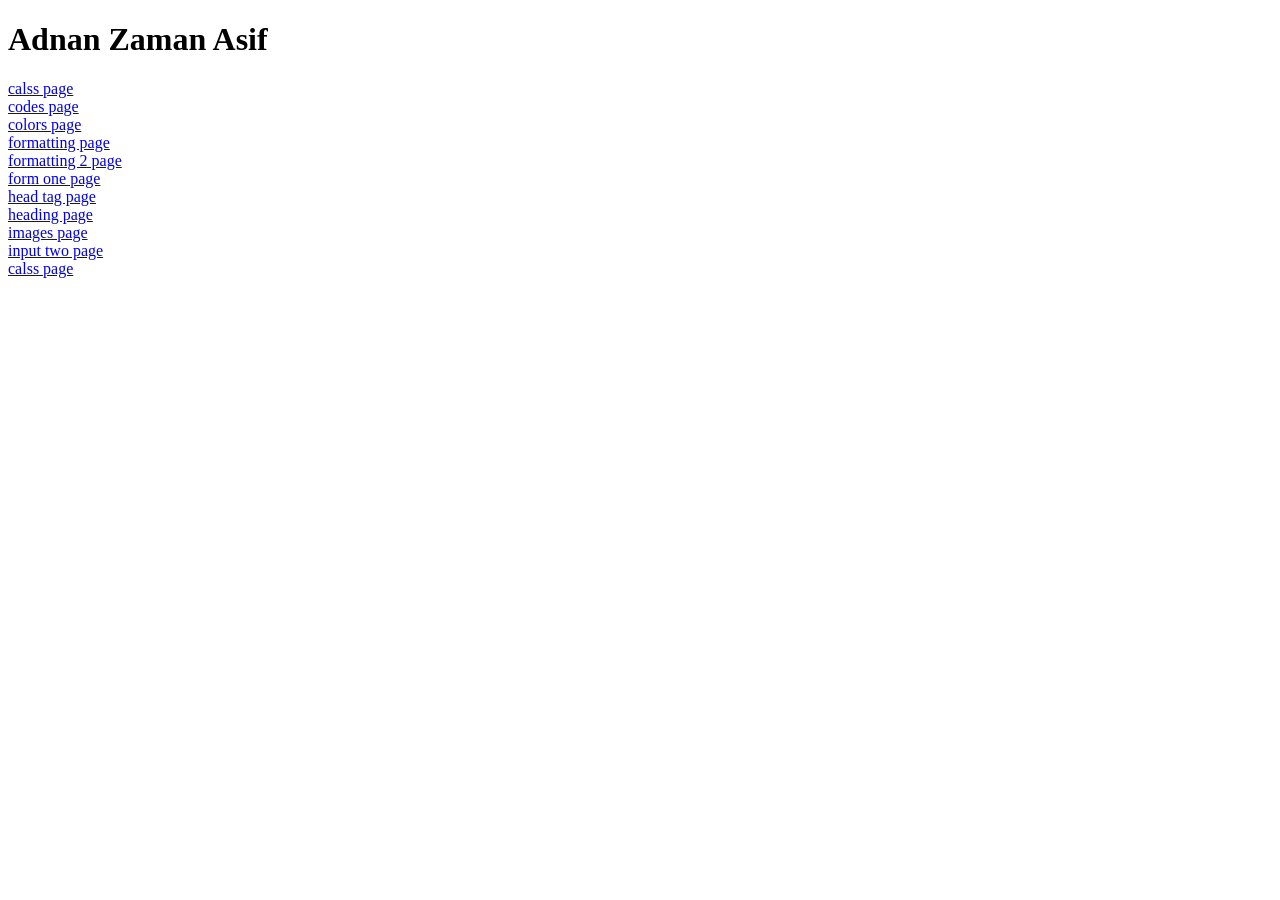
<file: index.html>
<!DOCTYPE html>
<html lang="en">
<head>
    <meta charset="UTF-8">
    <meta name="viewport" content="width=device-width, initial-scale=1.0">
    <title>My First Project</title>
</head>
<body>
    <header>
        <h1>Adnan Zaman Asif</h1>
    </header>
    <a href="/calss.html">calss page</a>
    <br  />
    <a href="/codes.html">codes page</a>
    <br  />
    <a href="/Colors.html">colors page</a>
    <br  />
    <a href="/formatting.html">formatting page</a>
    <br  />
    <a href="/formatting2.html">formatting 2 page</a>
    <br  />
    <a href="/forms_one.html">form one page</a>
    <br  />
    <a href="/Head Tag.html">head tag page</a>
    <br  />
    <a href="/Heading.html">heading page</a>
    <br  />
    <a href="/Images.html">images page</a>
    <br  />
    <a href="/input_two.html">input two page</a>
    <br  />
    <a href="/calss.html">calss page</a>




</body>
</html>
</file>
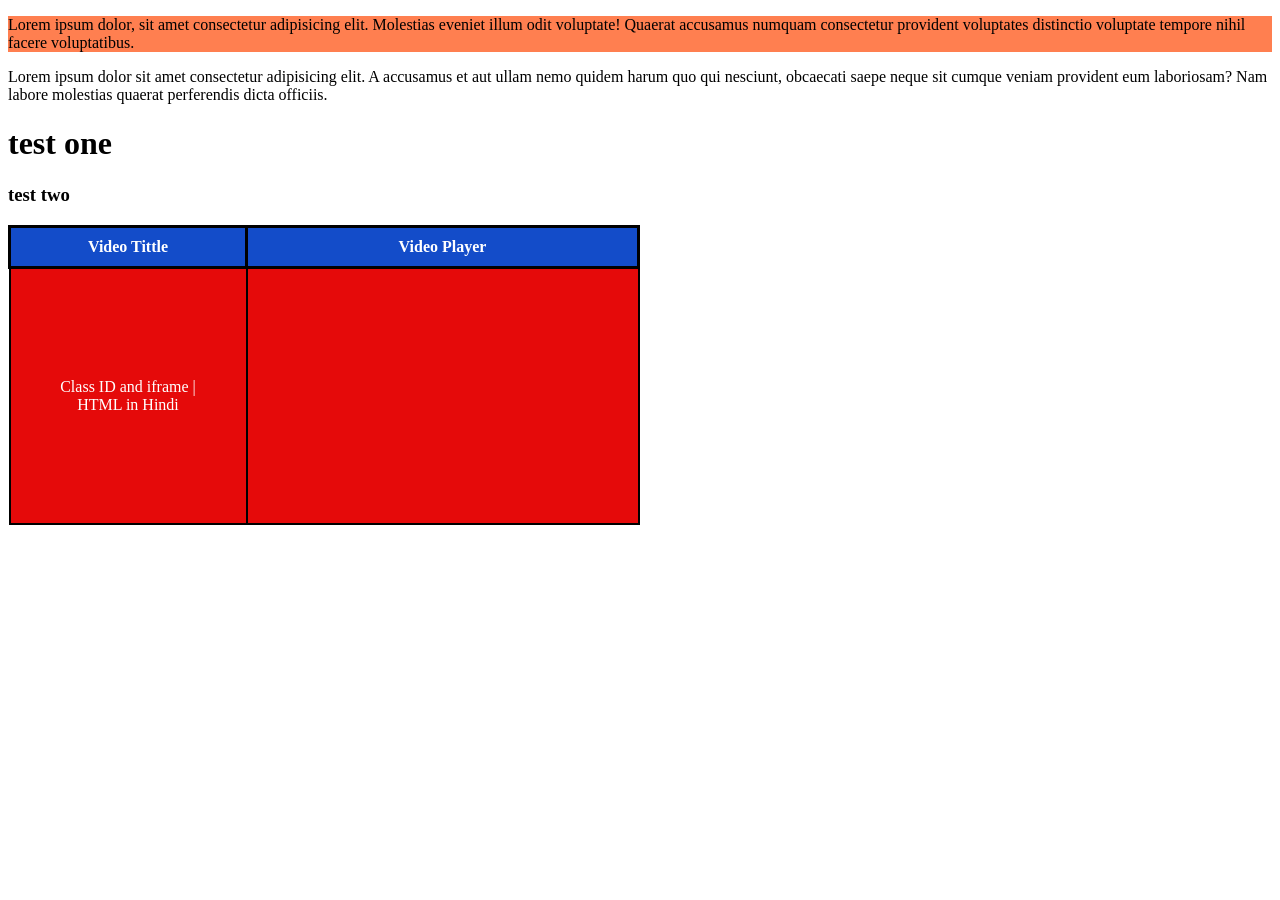
<file: calss.html>
<!DOCTYPE html>
<html lang="en">
<head>
    <meta charset="UTF-8">
    <meta name="viewport" content="width=device-width, initial-scale=1.0">
    <title>Class Page</title>
    <style>
        .first{
            background-color: coral;
        }
    </style>
        <style>
        table{
            width: 50%; 
            border-collapse: collapse;
            
        }
        td{
            border: 2px solid #000000;
            padding: 35px;
            background-color: rgba(240, 8, 8, 0.945);
            color: #ffffff;
            text-align: center;
        }
        th {
            border: 3px solid #000000;
            padding: 10px;
            background-color: rgba(12, 84, 240, 0.795);
            color: #ffffff;
            text-align: center;
        }
        tfoot {
            border: 3px solid #000000;
            padding: 10px;
            background-color: rgba(12, 84, 240, 0.795);
            color: #ffffff;
            text-align: center;
        }
        tr{
            background-color: #313131;
        }
        span{
            margin-top: 50px;
            padding: 15px;
            text-align: center;
        }
    </style>
</head>
<body>
    <p class="first">Lorem ipsum dolor, sit amet consectetur adipisicing elit. Molestias eveniet illum odit voluptate! Quaerat accusamus numquam consectetur provident voluptates distinctio voluptate tempore nihil facere voluptatibus.</p>
    <p>Lorem ipsum dolor sit amet consectetur adipisicing elit. A accusamus et aut ullam nemo quidem harum quo qui nesciunt, obcaecati saepe neque sit cumque veniam provident eum laboriosam? Nam labore molestias quaerat perferendis dicta officiis.</p>
    <h1>test one</h1>
    <h3>test two</h3>

        <table style="width: 50%;">
        <tr>
            <th>Video Tittle</th>
            <th>Video Player</th>
        </tr>
        <tr>
            <td>Class ID and iframe | HTML in Hindi</td>
            <td><iframe width="320" height="180" src="https://www.youtube.com/embed/I7LrS1z_WNA?si=4NSoNByUdUla9VYG" title="YouTube video player" frameborder="0" allow="accelerometer; autoplay; clipboard-write; encrypted-media; gyroscope; picture-in-picture; web-share" referrerpolicy="strict-origin-when-cross-origin" allowfullscreen></iframe></td>
        </tr>
    </table>

</body>
</html>
</file>
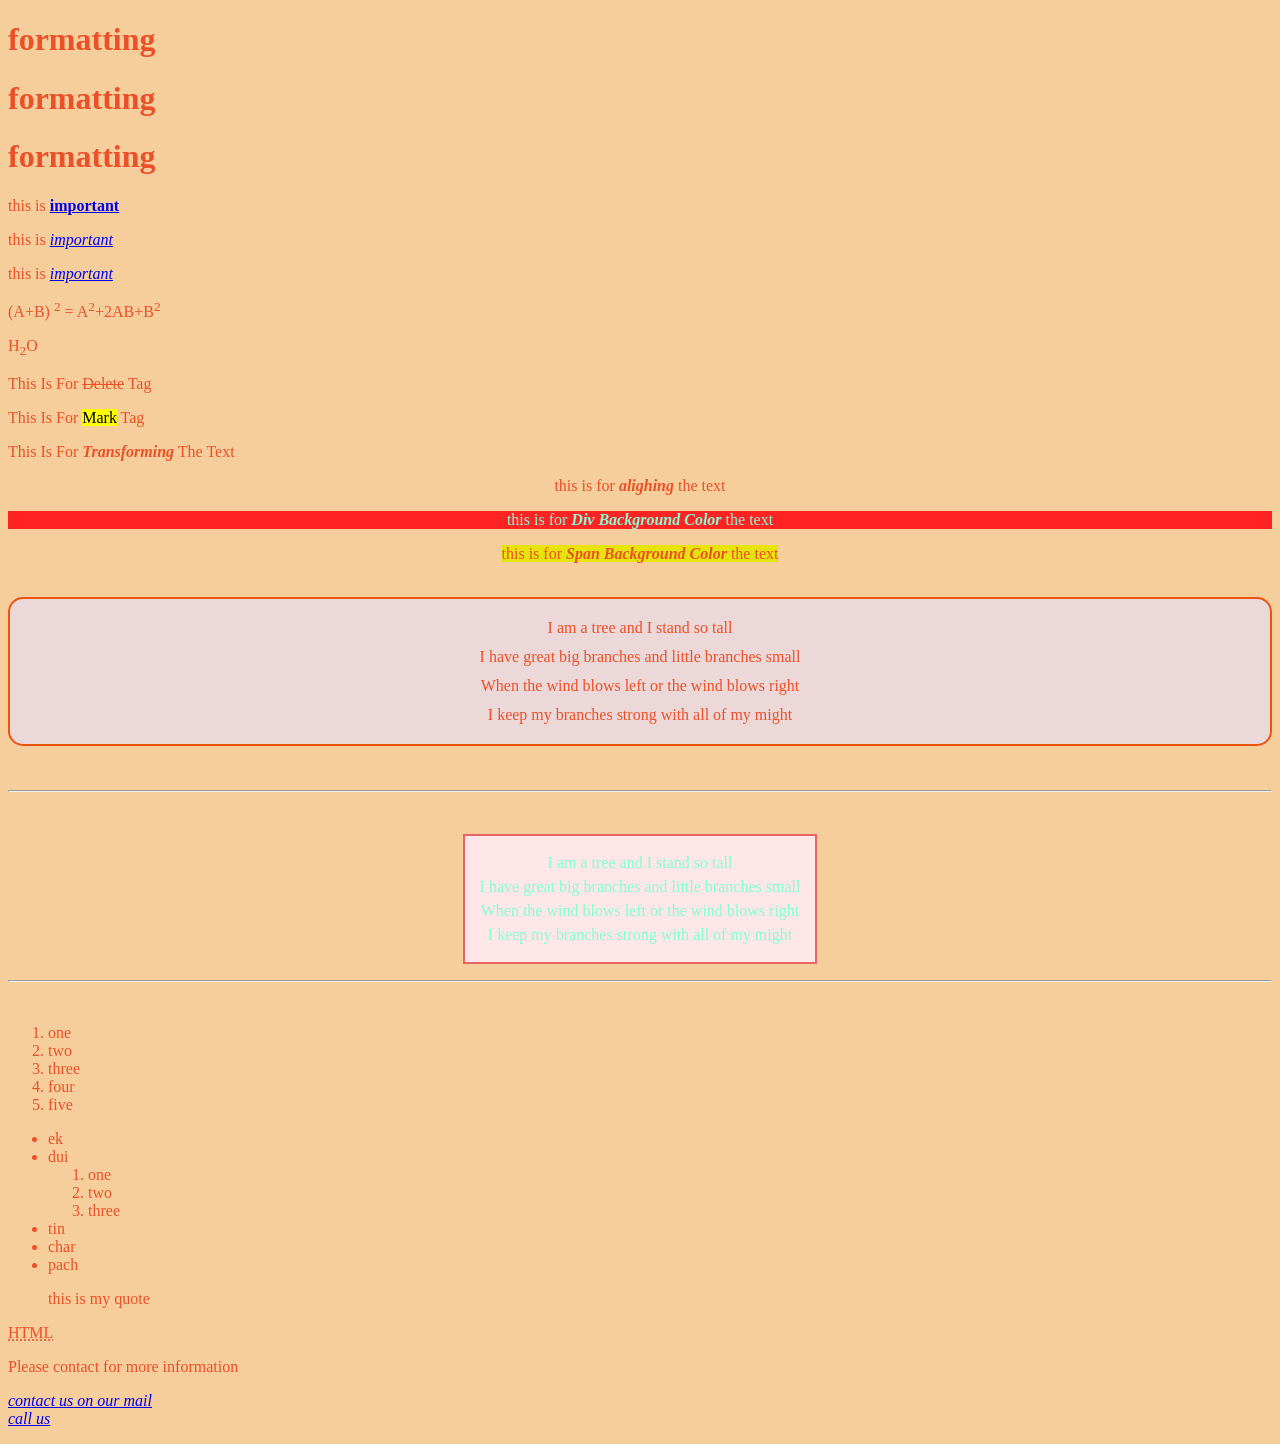
<file: Colors.html>
<!DOCTYPE html>
<html lang="en">
<head>
    <meta charset="UTF-8">
    <meta name="viewport" content="width=device-width, initial-scale=1.0">
    <title>Colors Page</title>
    <style>
       body{
        background-color: rgb(245, 206, 155);
        color: #eb5029;
       } 
    </style>
    
</head>
<body>
    <h1>formatting</h1>
    <h1>formatting</h1>
    <h1>formatting</h1>

<p>this is<strong> <a href="http://google.com" target="_blank">important</a></strong></p>
<p>this is <i><a href="http://google.com" target="_blank">important</a></i></p>
<p>this is <em><a href="http://google.com" target="_blank">important</a></em></p>
<p>(A+B) <sup>2</sup> = A<sup>2</sup>+2AB+B<Sup>2</Sup></p>
<p>H<sub>2</sub>O</p>
<P>This Is For <DEL>Delete</DEL> Tag</P>
<P>This Is For <mark>Mark</mark> Tag</P>
<p style="text-transform: capitalize;">this is for <em><strong>transforming</strong></em> the text</p>
<p style="text-align: center;">this is for <em><strong>alighing</strong></em> the text</p>
<div>
<p
style="text-align: center; background-color: #ff2323; color: #7fffd4;">this is for <em><strong>Div Background Color</strong></em> the text</p>
</div>
<p style="text-align: center;">
<span style="text-align: center; background-color: #e7e40d; ">this is for <em><strong>Span  Background Color</strong></em> the text
</span></p>
<br  />
<div style="background-color: #ecd8d8; border: 2px solid #e95510 ; border-radius: 15px;">
    <p style="margin: 15px; line-height: 1.8; text-align: center;">
        I am a tree and I stand so tall<br  />
        I have great big branches and little branches small<br  />
        When the wind blows left or the wind blows right<br  />
        I keep my branches strong with all of my might
    </p>
</div>
<br  />
<br  />
<hr />
<br  />
<p style="text-align: center;">
<span style="display: inline-block; background: #ffe7e8; border: 2px solid #e66465; padding: 15px; line-height: 1.5; text-align: center; color: #7fffd4;">
        I am a tree and I stand so tall<br  />
        I have great big branches and little branches small<br  />
        When the wind blows left or the wind blows right<br  />
        I keep my branches strong with all of my might
</span>
</p>
<hr />
<br  />
<ol>
    <li>one</li>
    <li>two</li>
    <li>three</li>
    <li>four</li>
    <li>five</li>
</ol>
<ul>
    <li>ek</li>
    <li>dui</li>
        <ol>
            <li>one</li>
            <li>two</li>
            <li>three</li>
        </ol>
    <li>tin</li>
    <li>char</li>
    <li>pach</li>
</ul>

<blockquote cite="adnan zaman asif" >
    this is my quote
</blockquote>

<abbr title="hyper Text Markup Language">HTML </abbr>

<P> Please contact for more information 
    <br  />
    <address>
            <a href="mailto:adnan.i.am.bond@gmail.com">contact us on our mail</a>
            <br  />
            <a href="tel:+8801947093211">call us </a>
    </address>
    

</P>


</body>
</html>
</file>
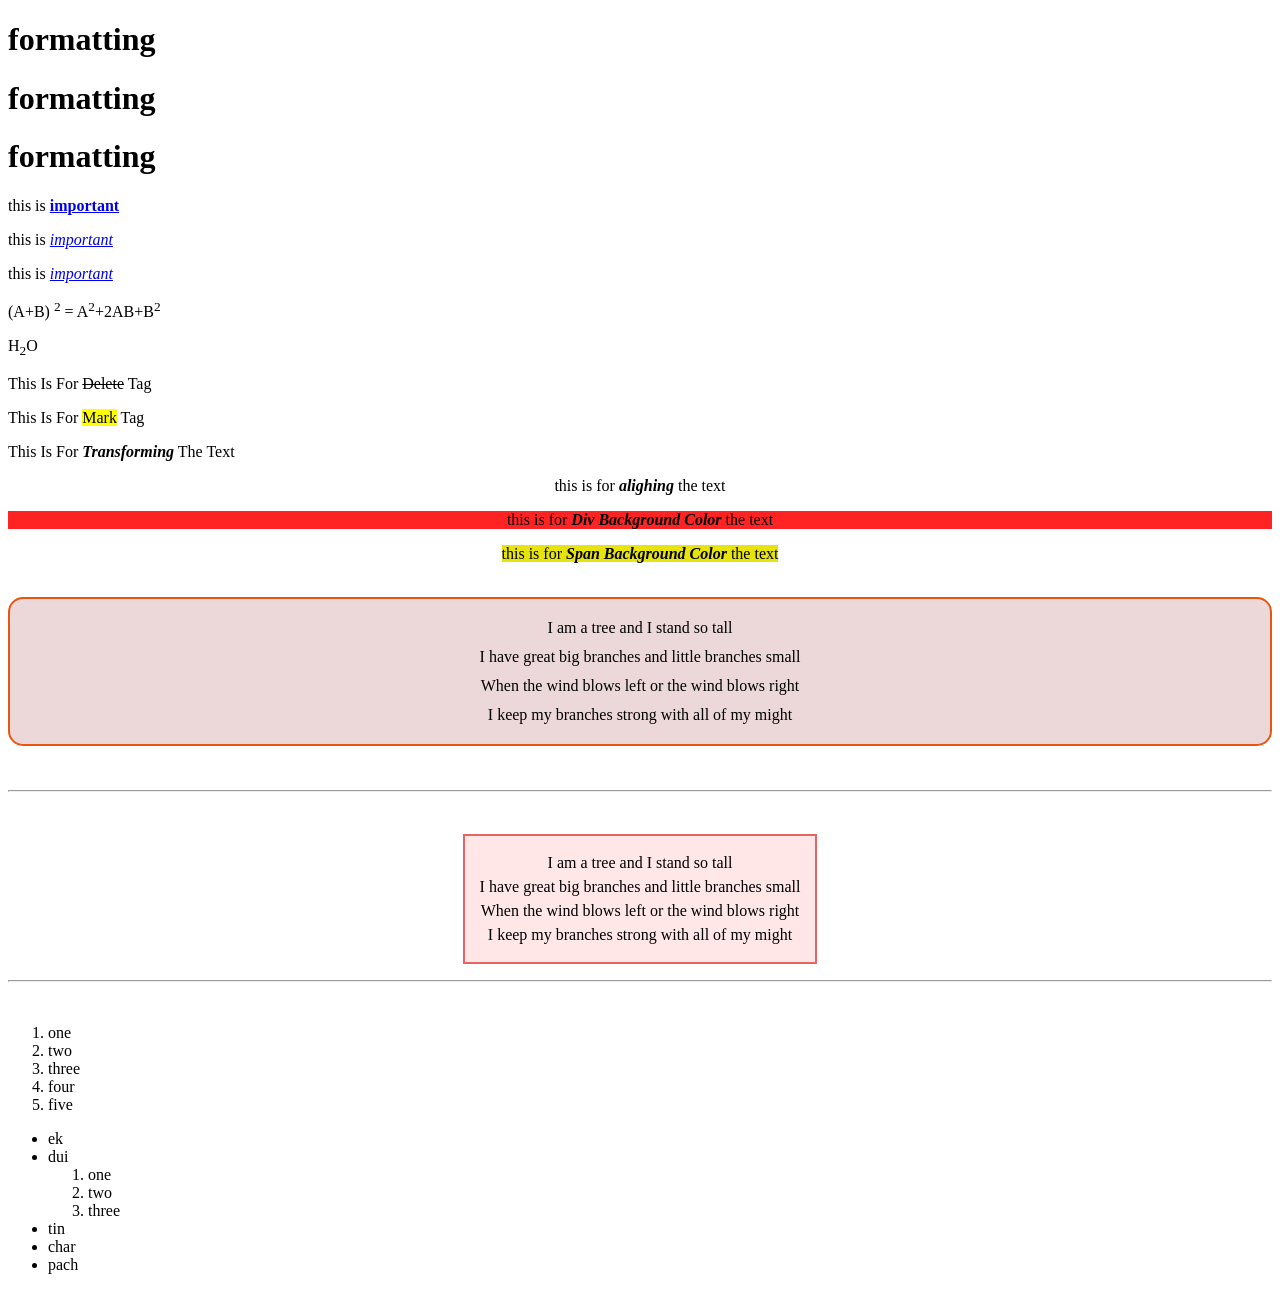
<file: formatting.html>
<!DOCTYPE html>
<html lang="en">
<head>
    <meta charset="UTF-8">
    <meta name="viewport" content="width=device-width, initial-scale=1.0">
    <title>Fomratting Page</title>
</head>
<body>
    <h1>formatting</h1>
    <h1>formatting</h1>
    <h1>formatting</h1>

<p>this is<strong> <a href="http://google.com" target="_blank">important</a></strong></p>
<p>this is <i><a href="http://google.com" target="_blank">important</a></i></p>
<p>this is <em><a href="http://google.com" target="_blank">important</a></em></p>
<p>(A+B) <sup>2</sup> = A<sup>2</sup>+2AB+B<Sup>2</Sup></p>
<p>H<sub>2</sub>O</p>
<P>This Is For <DEL>Delete</DEL> Tag</P>
<P>This Is For <mark>Mark</mark> Tag</P>
<p style="text-transform: capitalize;">this is for <em><strong>transforming</strong></em> the text</p>
<p style="text-align: center;">this is for <em><strong>alighing</strong></em> the text</p>
<div>
<p
style="text-align: center; background-color: #ff2323;">this is for <em><strong>Div Background Color</strong></em> the text</p>
</div>
<p style="text-align: center;">
<span style="text-align: center; background-color: #e7e40d; ">this is for <em><strong>Span  Background Color</strong></em> the text
</span></p>
<br  />
<div style="background-color: #ecd8d8; border: 2px solid #e95510 ; border-radius: 15px;">
    <p style="margin: 15px; line-height: 1.8; text-align: center;">
        I am a tree and I stand so tall<br  />
        I have great big branches and little branches small<br  />
        When the wind blows left or the wind blows right<br  />
        I keep my branches strong with all of my might
    </p>
</div>
<br  />
<br  />
<hr />
<br  />
<p style="text-align: center;">
<span style="display: inline-block; background: #ffe7e8; border: 2px solid #e66465; padding: 15px; line-height: 1.5; text-align: center;">
        I am a tree and I stand so tall<br  />
        I have great big branches and little branches small<br  />
        When the wind blows left or the wind blows right<br  />
        I keep my branches strong with all of my might
</span>
</p>
<hr />
<br  />
<ol>
    <li>one</li>
    <li>two</li>
    <li>three</li>
    <li>four</li>
    <li>five</li>
</ol>
<ul>
    <li>ek</li>
    <li>dui</li>
        <ol>
            <li>one</li>
            <li>two</li>
            <li>three</li>
        </ol>
    <li>tin</li>
    <li>char</li>
    <li>pach</li>
</ul>



</body>
</html>
</file>
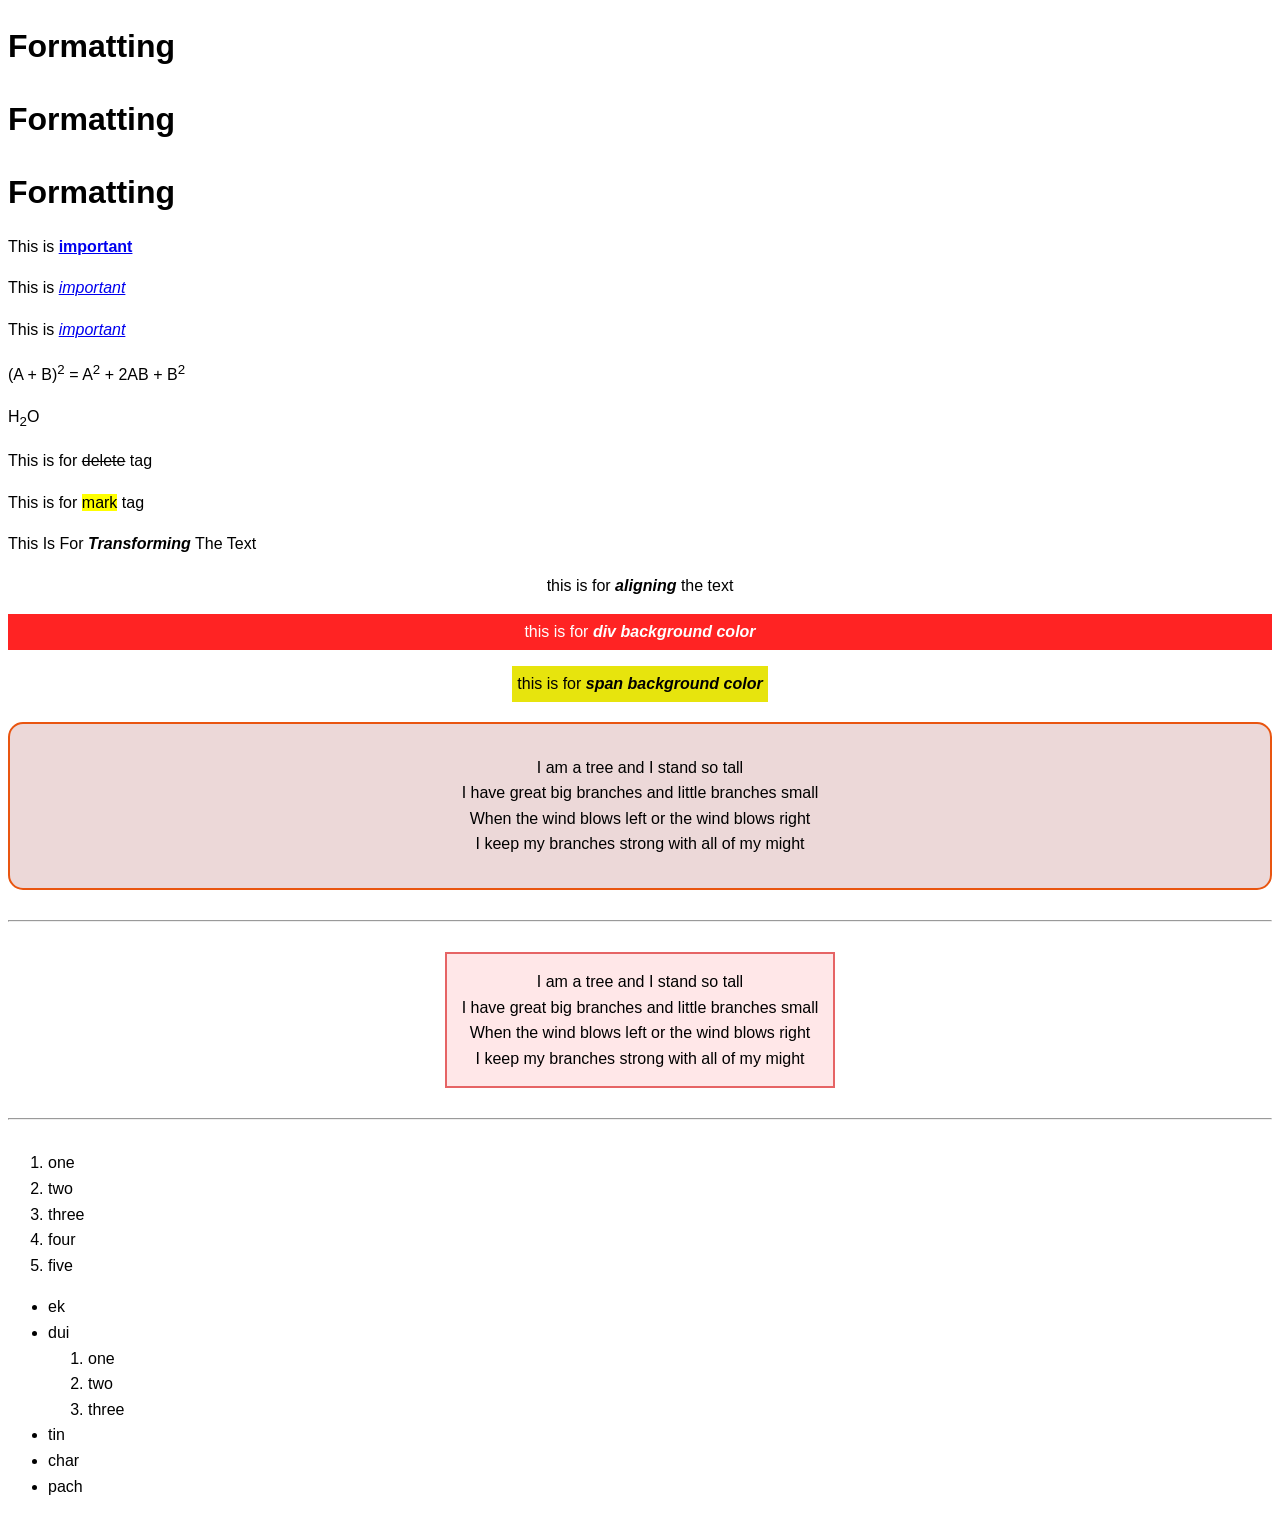
<file: formatting2.html>
<!DOCTYPE html>
<html lang="en">
<head>
  <meta charset="UTF-8" />
  <meta name="viewport" content="width=device-width, initial-scale=1.0" />
  <title>Formatting Demo</title>

  <style>
    body {
      font-family: Arial, sans-serif;
      line-height: 1.6;
    }

    h1 {
      margin-bottom: 5px;
    }

    .center {
      text-align: center;
    }

    .capitalize {
      text-transform: capitalize;
    }

    .box {
      background-color: #ecd8d8;
      border: 2px solid #e95510;
      border-radius: 15px;
      padding: 15px;
      margin: 20px 0;
    }

    .highlight-span {
      display: inline-block;
      background: #ffe7e8;
      border: 2px solid #e66465;
      padding: 15px;
    }

    .yellow-span {
      display: inline-block;
      background-color: #e7e40d;
      padding: 5px;
    }

    .red-bg {
      background-color: #ff2323;
      color: white;
      padding: 5px;
    }

    hr {
      margin: 30px 0;
    }
  </style>
</head>

<body>

  <!-- Headings -->
  <h1>Formatting</h1>
  <h1>Formatting</h1>
  <h1>Formatting</h1>

  <!-- Links & Text Formatting -->
  <p>This is <strong><a href="https://google.com" target="_blank">important</a></strong></p>
  <p>This is <i><a href="https://google.com" target="_blank">important</a></i></p>
  <p>This is <em><a href="https://google.com" target="_blank">important</a></em></p>

  <!-- Superscript & Subscript -->
  <p>(A + B)<sup>2</sup> = A<sup>2</sup> + 2AB + B<sup>2</sup></p>
  <p>H<sub>2</sub>O</p>

  <!-- Text Tags -->
  <p>This is for <del>delete</del> tag</p>
  <p>This is for <mark>mark</mark> tag</p>

  <!-- Text Transform -->
  <p class="capitalize">
    this is for <em><strong>transforming</strong></em> the text
  </p>

  <!-- Text Align -->
  <p class="center">
    this is for <em><strong>aligning</strong></em> the text
  </p>

  <!-- Div Background -->
  <div class="center red-bg">
    this is for <em><strong>div background color</strong></em>
  </div>

  <!-- Span Background -->
  <p class="center">
    <span class="yellow-span">
      this is for <em><strong>span background color</strong></em>
    </span>
  </p>

  <!-- Box Content -->
  <div class="box center">
    <p>
      I am a tree and I stand so tall<br />
      I have great big branches and little branches small<br />
      When the wind blows left or the wind blows right<br />
      I keep my branches strong with all of my might
    </p>
  </div>

  <hr />

  <!-- Styled Span Block -->
  <p class="center">
    <span class="highlight-span">
      I am a tree and I stand so tall<br />
      I have great big branches and little branches small<br />
      When the wind blows left or the wind blows right<br />
      I keep my branches strong with all of my might
    </span>
  </p>

  <hr />

  <!-- Ordered List -->
  <ol>
    <li>one</li>
    <li>two</li>
    <li>three</li>
    <li>four</li>
    <li>five</li>
  </ol>

  <!-- Unordered List with Nested Ordered List -->
  <ul>
    <li>ek</li>
    <li>
      dui
      <ol>
        <li>one</li>
        <li>two</li>
        <li>three</li>
      </ol>
    </li>
    <li>tin</li>
    <li>char</li>
    <li>pach</li>
  </ul>

</body>
</html>
</file>
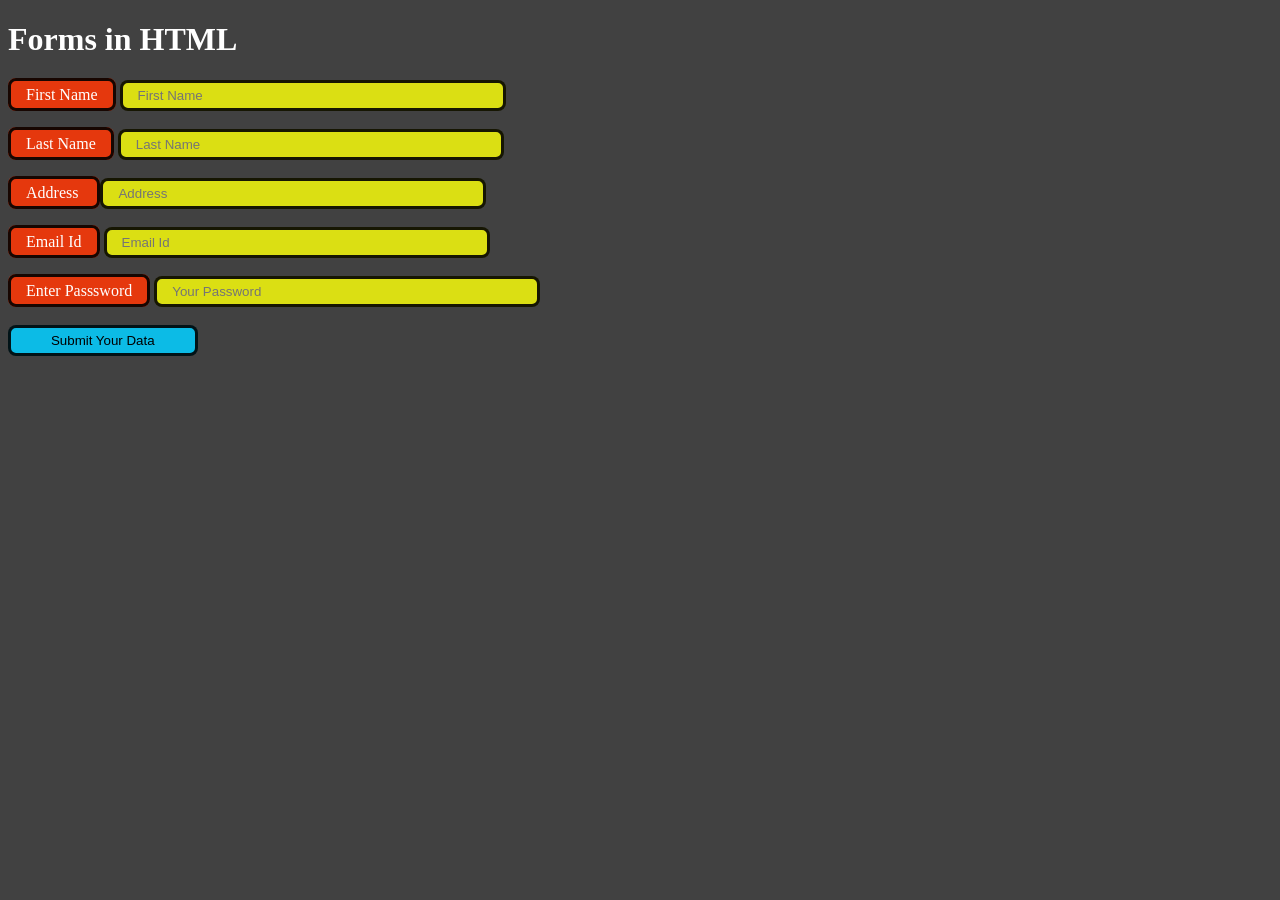
<file: forms_one.html>
<!DOCTYPE html>
<html lang="en">
<head>
    <meta charset="UTF-8">
    <meta name="viewport" content="width=device-width, initial-scale=1.0">
    <title>Form One Page</title>

        <style>
        body{
            background-color: #414141;
            color: #ffffff;
        }
        .submit_button{
            background-color: rgba(11, 193, 238, 0.959);
            color: black;
            padding-bottom: 5px;
            padding-top: 5px;
            padding-left: 15px;
            padding-right: 15px;
            border: solid #000000e5;
            border-radius: 8px;
            width: 15%;
            align-items: left;
        }
        .input_box{
            background-color: rgba(226, 230, 18, 0.959);
            color: black;
            padding-bottom: 5px;
            padding-top: 5px;
            padding-left: 15px;
            padding-right: 15px;
            border: solid #000000e5;
            border-radius: 8px;
            width: 350px;
        }
        .label_box{
            background-color: rgba(236, 56, 11, 0.959);
            color: rgb(255, 255, 255);
            padding-bottom: 5px;
            padding-top: 5px;
            padding-left: 15px;
            padding-right: 15px;
            border: solid #000000e5;
            border-radius: 8px;
            width: 350px;
        }

    </style>
</head>
<body>
    <h1>Forms in HTML </h1>
    
    <form action="/action.php" method="GET" accept-charset="UTF-16" autocomplete="on">
        <label for="first_name" class="label_box">First Name</label>
        <input class="input_box" type="text" placeholder="First Name" name="" id="first_name">
        <br  />
        <br  />
        <label for="last_name" class="label_box">Last Name</label>
        <input class="input_box" type="text" placeholder="Last Name" name="" id="last_name">
        <br  />
        <br  />
        <label for="address" class="label_box">Address </label>
        <input type="text" class="input_box" placeholder="Address" name="" id="address">
        <br  />
        <br  />
        <label class="label_box" for="email_id">Email Id</label>
        <input class="input_box" type="text" placeholder="Email Id" name="" id="email_id">
        <br  />
        <br  />
        <label class="label_box" for="password">Enter Passsword</label>
        <input class="input_box" type="password" placeholder="Your Password" name="" id="password">
        <br  />
        <br  />
        <!-- <input class="submit_button" type="submit" value="Submit"> -->
         <input type="button" class="submit_button" value="Submit Your Data">
    </form>
</body>
</html>
</file>
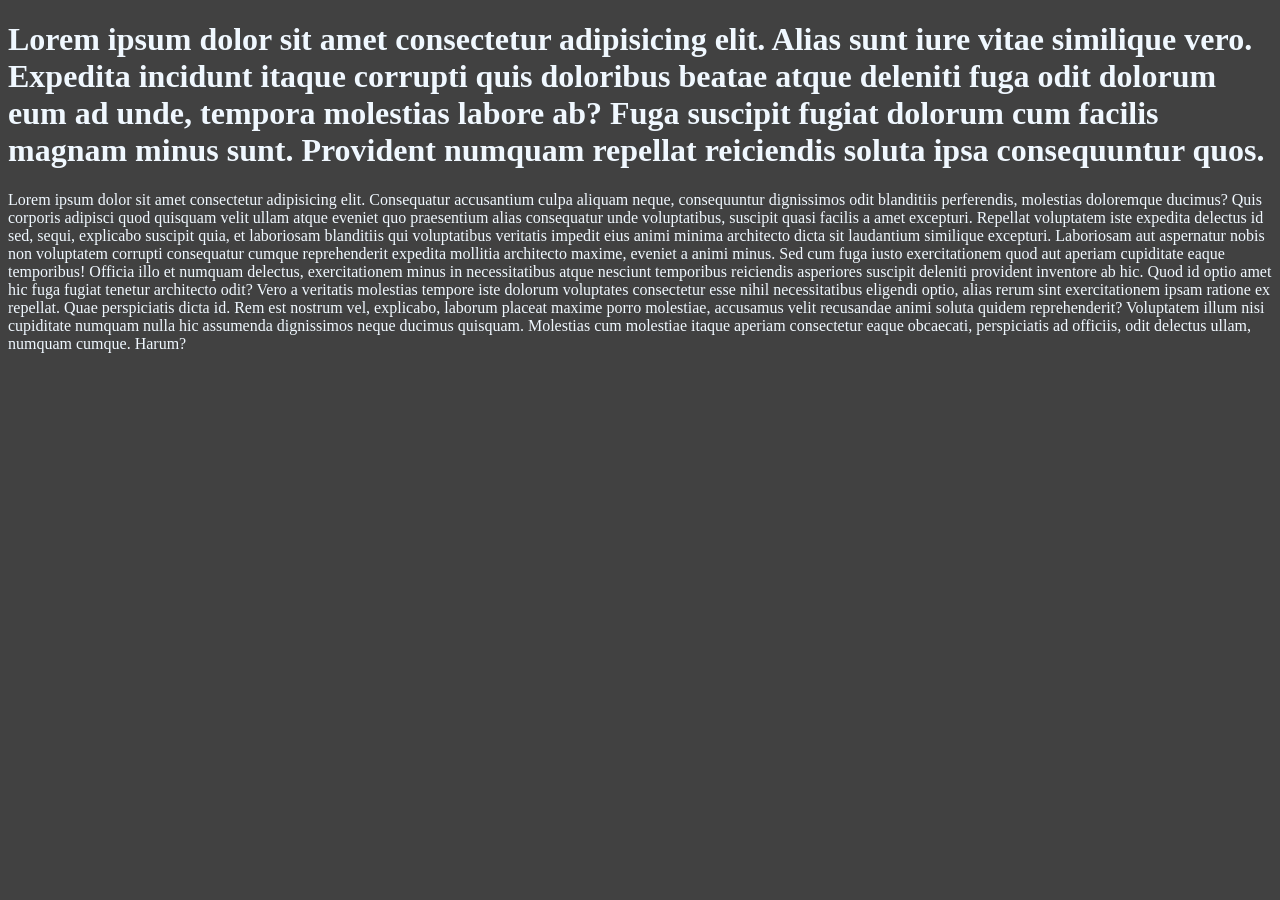
<file: Head Tag.html>
<!DOCTYPE html>
<html lang="en">
<head>
    <title>Head Section Page</title>
    <!-- <style>
        body{
            background-color: #414141;
        }
    </style> -->
    <link rel="stylesheet" href="./head.css">
    <meta charset="UTF-16">
    <meta name="keywords" content="HTML, web">
    <meta name="description" content="this is a web page tutorial">
    <meta http-equiv="refresh">
    <meta name="viewport" content="width=device-width, initial-scale=1.0">
</head>
<body>
    <h1>Lorem ipsum dolor sit amet consectetur adipisicing elit. Alias sunt iure vitae similique vero. Expedita incidunt itaque corrupti quis doloribus beatae atque deleniti fuga odit dolorum eum ad unde, tempora molestias labore ab? Fuga suscipit fugiat dolorum cum facilis magnam minus sunt. Provident numquam repellat reiciendis soluta ipsa consequuntur quos.</h1>
    <p>Lorem ipsum dolor sit amet consectetur adipisicing elit. Consequatur accusantium culpa aliquam neque, consequuntur dignissimos odit blanditiis perferendis, molestias doloremque ducimus? Quis corporis adipisci quod quisquam velit ullam atque eveniet quo praesentium alias consequatur unde voluptatibus, suscipit quasi facilis a amet excepturi. Repellat voluptatem iste expedita delectus id sed, sequi, explicabo suscipit quia, et laboriosam blanditiis qui voluptatibus veritatis impedit eius animi minima architecto dicta sit laudantium similique excepturi. Laboriosam aut aspernatur nobis non voluptatem corrupti consequatur cumque reprehenderit expedita mollitia architecto maxime, eveniet a animi minus. Sed cum fuga iusto exercitationem quod aut aperiam cupiditate eaque temporibus! Officia illo et numquam delectus, exercitationem minus in necessitatibus atque nesciunt temporibus reiciendis asperiores suscipit deleniti provident inventore ab hic. Quod id optio amet hic fuga fugiat tenetur architecto odit? Vero a veritatis molestias tempore iste dolorum voluptates consectetur esse nihil necessitatibus eligendi optio, alias rerum sint exercitationem ipsam ratione ex repellat. Quae perspiciatis dicta id. Rem est nostrum vel, explicabo, laborum placeat maxime porro molestiae, accusamus velit recusandae animi soluta quidem reprehenderit? Voluptatem illum nisi cupiditate numquam nulla hic assumenda dignissimos neque ducimus quisquam. Molestias cum molestiae itaque aperiam consectetur eaque obcaecati, perspiciatis ad officiis, odit delectus ullam, numquam cumque. Harum?</p>
</body>
</html>
</file>
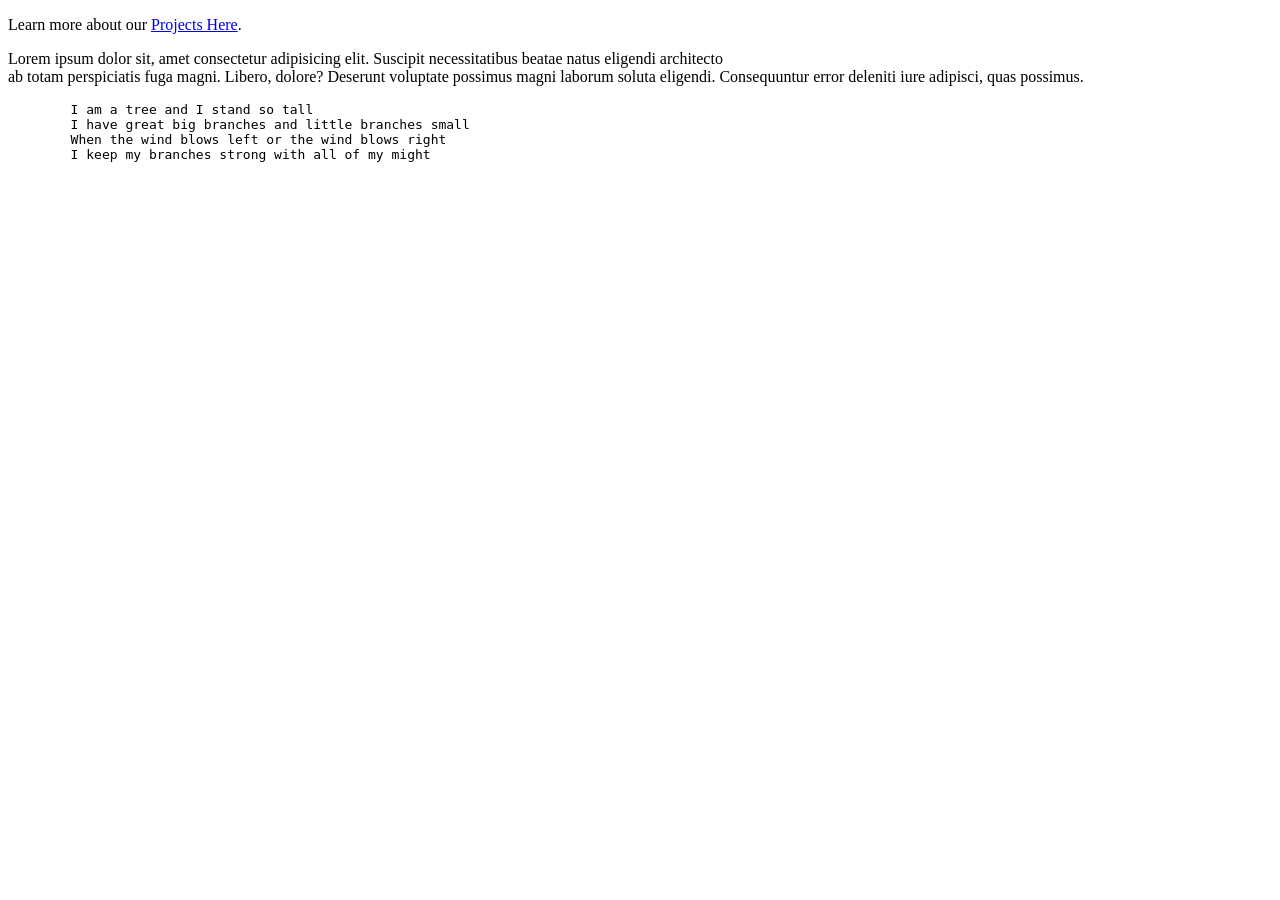
<file: Heading.html>
<!DOCTYPE html>
<html lang="en">
<head>
    <meta charset="UTF-8">
    <meta name="viewport" content="width=device-width, initial-scale=1.0">
    <title>Heading</title>
</head>
<body>
    <p>Learn more about our <a _blank href="/Projects.html" target="_blank">Projects Here</a>.</p>
    <p>Lorem ipsum dolor sit, amet consectetur adipisicing elit. Suscipit necessitatibus beatae natus eligendi architecto
    <br  />    
    ab totam perspiciatis fuga magni. Libero, dolore? Deserunt voluptate possimus magni laborum soluta eligendi. Consequuntur error deleniti iure adipisci, quas possimus.</p>
    <pre>
        I am a tree and I stand so tall
        I have great big branches and little branches small
        When the wind blows left or the wind blows right
        I keep my branches strong with all of my might
    </pre>


</body>
</html>
</file>
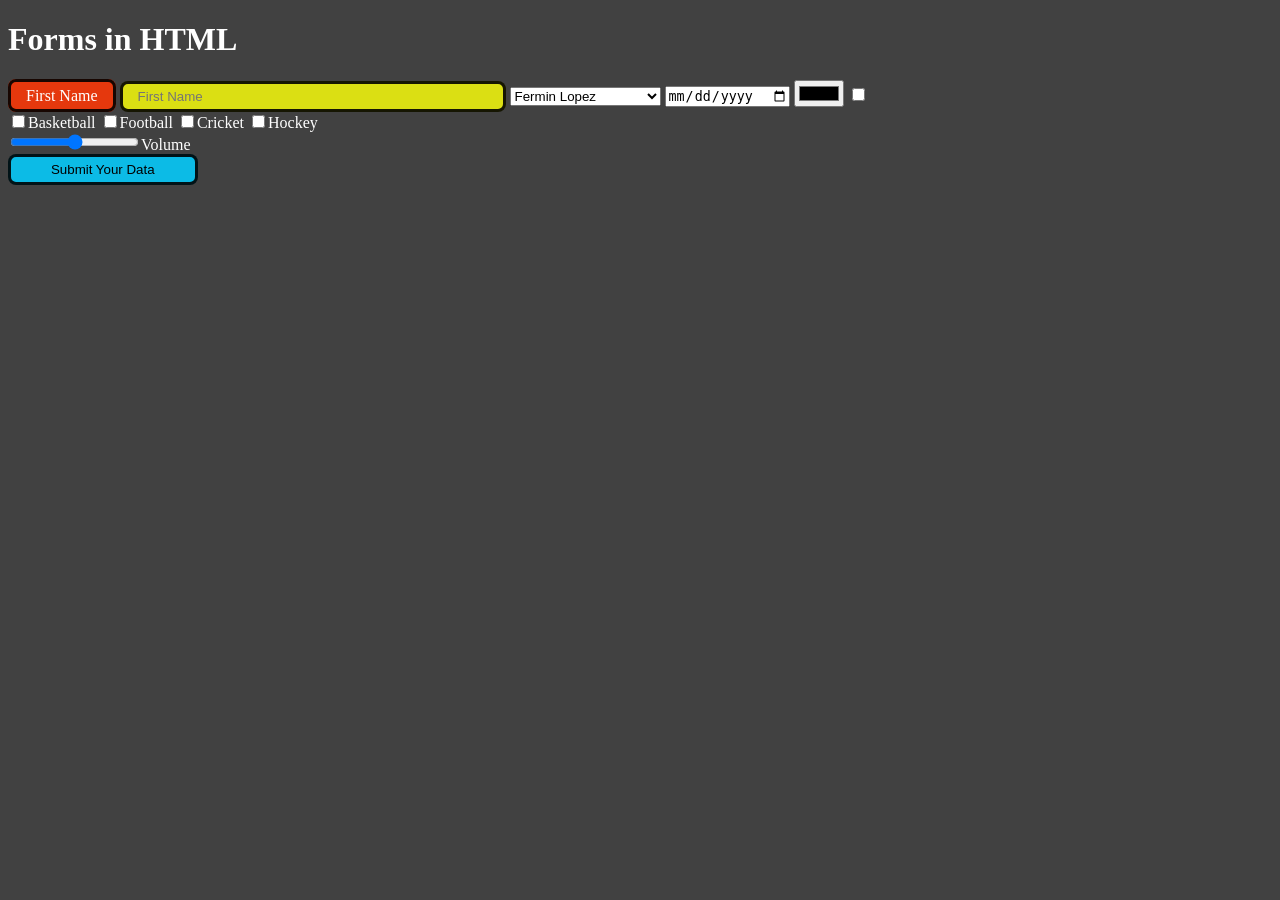
<file: input_two.html>
<!DOCTYPE html>
<html lang="en">
<head>
    <meta charset="UTF-8">
    <meta name="viewport" content="width=device-width, initial-scale=1.0">
    <title>Input Two Page</title>

        <style>
        body{
            background-color: #414141;
            color: #ffffff;
        }
        .submit_button{
            background-color: rgba(11, 193, 238, 0.959);
            color: black;
            padding-bottom: 5px;
            padding-top: 5px;
            padding-left: 15px;
            padding-right: 15px;
            border: solid #000000e5;
            border-radius: 8px;
            width: 15%;
            align-items: left;
        }
        .input_box{
            background-color: rgba(226, 230, 18, 0.959);
            color: black;
            padding-bottom: 5px;
            padding-top: 5px;
            padding-left: 15px;
            padding-right: 15px;
            border: solid #000000e5;
            border-radius: 8px;
            width: 350px;
        }
        .label_box{
            background-color: rgba(236, 56, 11, 0.959);
            color: rgb(255, 255, 255);
            padding-bottom: 5px;
            padding-top: 5px;
            padding-left: 15px;
            padding-right: 15px;
            border: solid #000000e5;
            border-radius: 8px;
            width: 350px;
        }

    </style>
</head>
<body>
    <h1>Forms in HTML </h1>
    
    <form action="/action.php" method="GET" accept-charset="UTF-16" autocomplete="on">
        <label for="first_name" class="label_box">First Name</label>
        <input class="input_box" type="text" placeholder="First Name" name="" id="first_name">
        <!-- <br  />
        <br  />
        <label for="last_name" class="label_box">Last Name</label>
        <input class="input_box" type="text" placeholder="Last Name" name="" id="last_name">
        <br  />
        <br  />
        <label for="address" class="label_box">Address </label>
        <input type="text" class="input_box" placeholder="Address" name="" id="address">
        <br  />
        <br  />
        <label class="label_box" for="email_id">Email Id</label>
        <input class="input_box" type="text" placeholder="Email Id" name="" id="email_id">
        <br  />
        <br  />
        <label class="label_box" for="password">Enter Passsword</label>
        <input class="input_box" type="password" placeholder="Your Password" name="" id="password">
        <br  />
        <br  /> -->
        <!-- <input class="submit_button" type="submit" value="Submit"> -->
        <select name="favourite_player" id="">
            <option value="fermin">Fermin Lopez</option>
            <option value="pedri">Pedro Gonzalo Lopez</option>
            <option value="yamal">Lamine Yamal</option>

        </select>

        <input type="date" name="date" id="">
        <input type="color" name="color_input" id="">
        <input type="checkbox" name="checkbox" id="">
        <br  />
        <label for="Basketball">
        <input type ="checkbox" value="Basketball" name="hobby" id="Basketball">Basketball
        </label>
        <label for="Football">
        <input type ="checkbox" value="Football" name="hobby" id="Football">Football
        </label>
        <label for="Cricket">
        <input type ="checkbox" value="Cricket" name="hobby" id="Cricket">Cricket
        </label>
        <label for="Hockey">
        <input type ="checkbox" value="Hockey" name="hobby" id="Hockey">Hockey
        </label>
        <br  />
        <label for="volume">
        <input type="range" name="volumue" id="volumue" minlength="0" max="100">Volume
        </label>
        <br  /> 
        <input type="Submit" class="submit_button" value="Submit Your Data">
    </form>
</body>
</html>
</file>
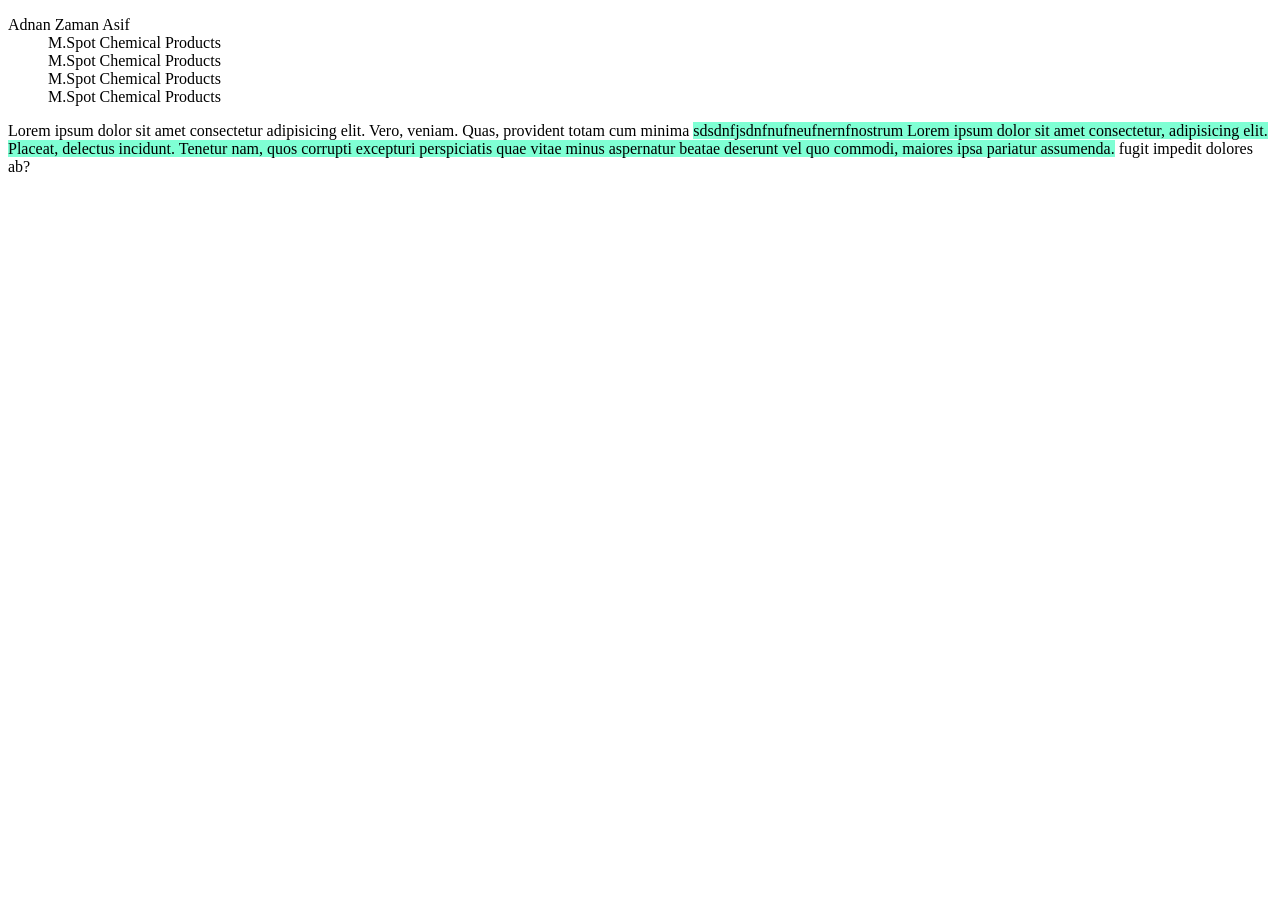
<file: list.html>
<!DOCTYPE html>
<html lang="en">
<head>
    <meta charset="UTF-8">
    <meta name="viewport" content="width=device-width, initial-scale=1.0">
    <title>List Page</title>
</head>
<body>
    <dl>
        <dt>
            Adnan Zaman Asif
        </dt>
        <dd>
            M.Spot Chemical Products
        </dd>
        <dd>
            M.Spot Chemical Products
        </dd>
        <dd>
            M.Spot Chemical Products
        </dd>
        <dd>
            M.Spot Chemical Products
        </dd>
    </dl>
<p>Lorem ipsum dolor sit amet consectetur adipisicing elit. Vero, veniam. Quas, provident totam cum minima 
    <span id="span2">
        <style>
            span{
                background-color: aquamarine;
                color: black;
            }
        </style>
        sdsdnfjsdnfnufneufnernfnostrum Lorem ipsum dolor sit amet consectetur, adipisicing elit. Placeat, delectus incidunt. Tenetur nam, quos corrupti excepturi perspiciatis quae vitae minus aspernatur beatae deserunt vel quo commodi, maiores ipsa pariatur assumenda.</span>
fugit impedit dolores ab?</p>
</body>
</html>
</file>
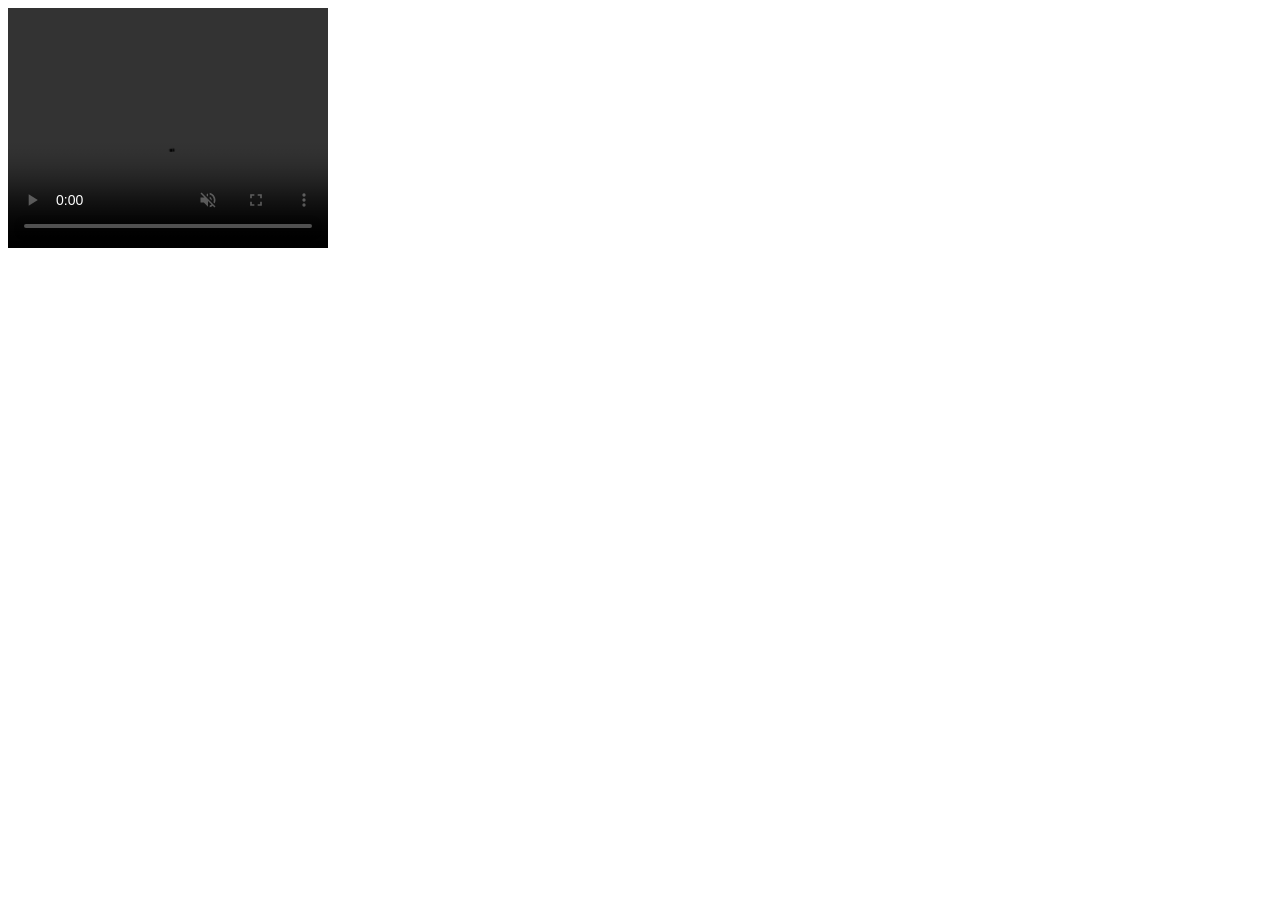
<file: media.html>
<!DOCTYPE html>
<html lang="en">
<head>
    <meta charset="UTF-8">
    <meta name="viewport" content="width=device-width, initial-scale=1.0">
    <title>Media Page</title>
</head>
<body>
    <video width="320" height="240" autoplay muted controls>
        <source src="X.mp4">
    </video>
    <br  />
    <br  />
    <br  />
<iframe src="https://www.google.com/maps/embed?pb=!1m14!1m12!1m3!1d16253.436709238014!2d90.3654215!3d23.8223482!2m3!1f0!2f0!3f0!3m2!1i1024!2i768!4f13.1!5e1!3m2!1sen!2sbd!4v1775495812031!5m2!1sen!2sbd" width="320" height="240" style="border:0;" allowfullscreen="" loading="lazy" referrerpolicy="no-referrer-when-downgrade"></iframe>
</body>
</html>
</file>
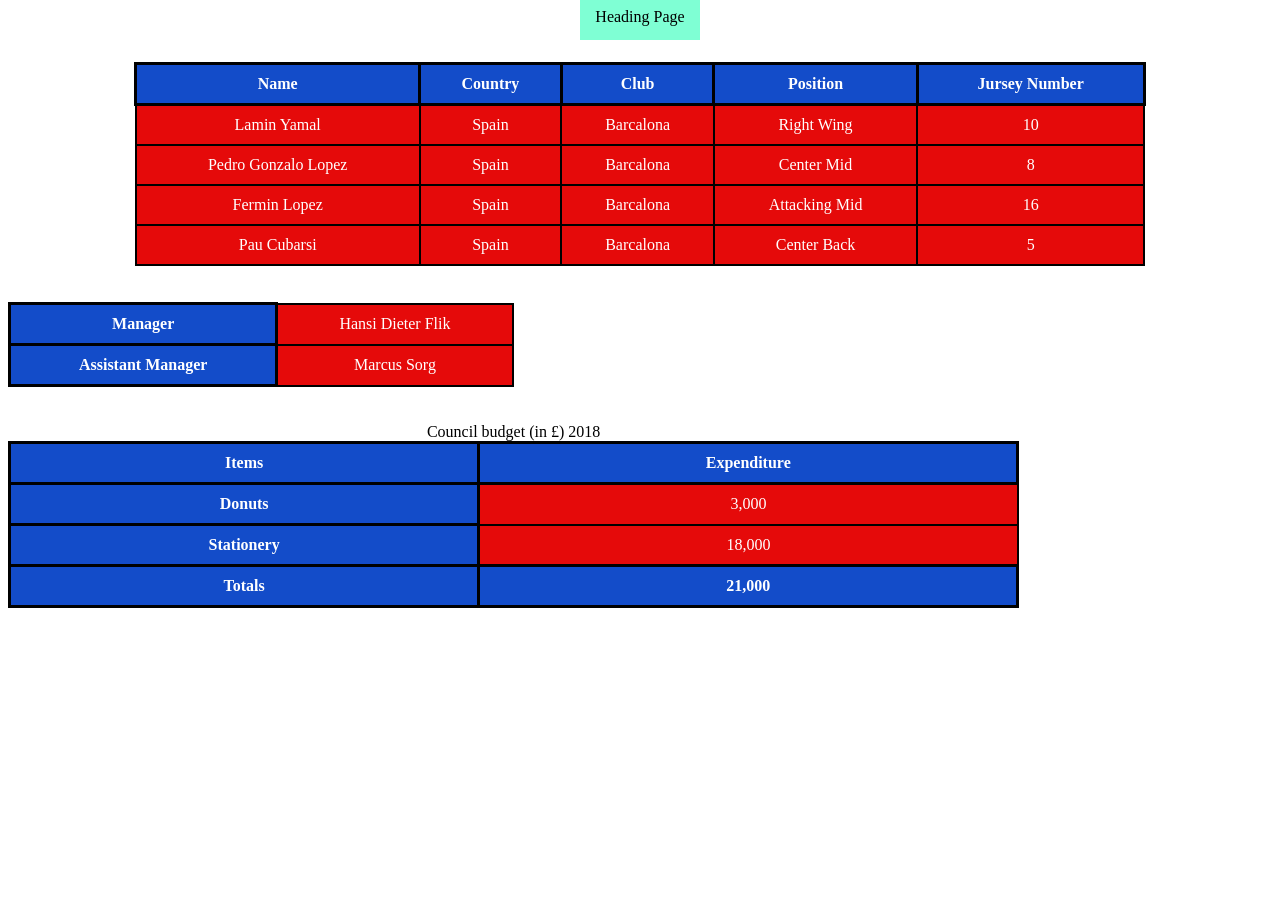
<file: table.html>
<!DOCTYPE html>
<html lang="en">
<head>
    <meta charset="UTF-8">
    <meta name="viewport" content="width=device-width, initial-scale=1.0">
    <title>Table Page</title>
    <style>
        table{
            width: 80%; 
            border-collapse: collapse;
            
        }
        td{
            border: 2px solid #000000;
            padding: 10px;
            background-color: rgba(240, 8, 8, 0.945);
            color: #ffffff;
            text-align: center;
        }
        th {
            border: 3px solid #000000;
            padding: 10px;
            background-color: rgba(12, 84, 240, 0.795);
            color: #ffffff;
            text-align: center;
        }
        tfoot {
            border: 3px solid #000000;
            padding: 10px;
            background-color: rgba(12, 84, 240, 0.795);
            color: #ffffff;
            text-align: center;
        }
        tr{
            background-color: #313131;
        }
        span{
            margin-top: 50px;
            padding: 15px;
            text-align: center;
        }
    </style>

</head>
<body>
<center>
<span style="border: 3px; background-color: aquamarine; text-align: center; color: #000000;">
    Heading Page
</span>
</center>
<br  />
<br  />
    <center>
    <table>
        <tr>
            <th>Name</th>
            <th>Country</th>
            <th>Club</th>
            <th>Position</th>
            <th>Jursey Number</th>
        </tr>
        <tr>
            <td>Lamin Yamal</td>
            <td>Spain</td>
            <td>Barcalona</td>
            <td>Right Wing</td>
            <td>10</td>
        </tr>
        <tr>
            <td>Pedro Gonzalo Lopez</td>
            <td>Spain</td>
            <td>Barcalona</td>
            <td>Center Mid</td>
            <td>8</td>
        </tr>
        <tr>
            <td>Fermin Lopez</td>
            <td>Spain</td>
            <td>Barcalona</td>
            <td>Attacking Mid</td>
            <td>16</td>
        </tr>
        <tr>
            <td>Pau Cubarsi</td>
            <td>Spain</td>
            <td>Barcalona</td>
            <td>Center Back</td>
            <td>5</td>
        </tr>
    </table>
    </center>
    <br  />
    <br  />
    <table style="width: 40%;">
        <tr>
            <th>Manager</th>
            <td>Hansi Dieter Flik</td>
        </tr>
        <tr>
            <th>Assistant Manager</th>
            <td>Marcus Sorg</td>
        </tr>
    </table>
<br  />
<br  />
<table>
  <caption>
    Council budget (in £) 2018
  </caption>
  <thead>
    <tr>
      <th scope="col">Items</th>
      <th scope="col">Expenditure</th>
    </tr>
  </thead>
  <tbody>
    <tr>
      <th scope="row">Donuts</th>
      <td>3,000</td>
    </tr>
    <tr>
      <th scope="row">Stationery</th>
      <td>18,000</td>
    </tr>
  </tbody>
  <tfoot>
    <tr>
      <th scope="row">Totals</th>
      <th>21,000</th>
    </tr>
  </tfoot>
</table>
</body>
</html>
</file>
<file: head.css>
body{
            background-color: #414141;
            color: #f0f8ff;
        }
</file>
